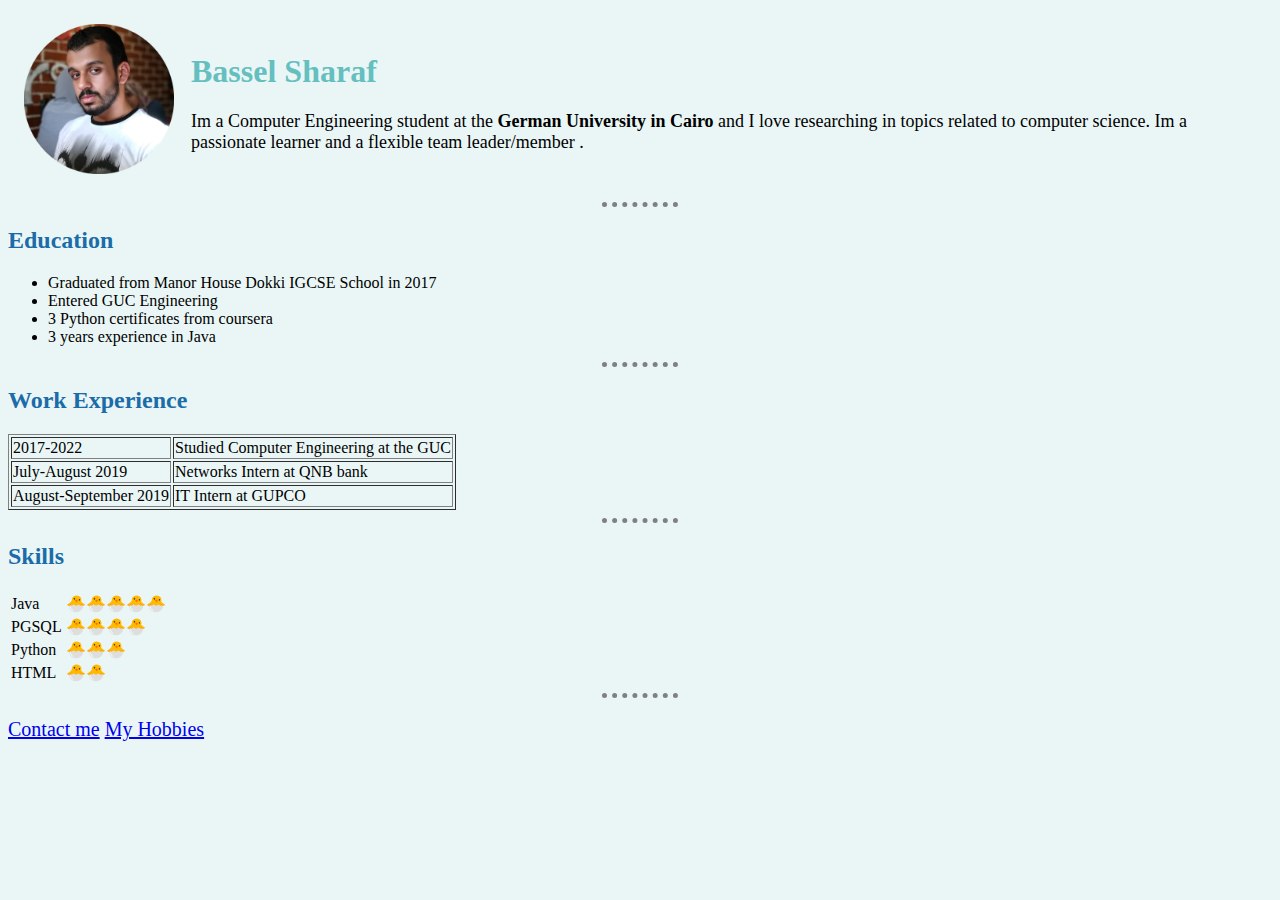
<file: index.html>
<!DOCTYPE html>
<html lang="en" dir="ltr">

<head>
  <meta charset="utf-8">
  <title>Bassel's Personal Site🐔</title>
  <!-- as soon as it sees the stylesheet link it will go fetch the css file-->

  <link rel="stylesheet" href="css/styles.css">

</head>

<body>
  <table cellspacing="15">


    <!--search engines see the alt attribute so it helps in the search -->
    <tr>
      <td> <img src="circle-cropped.png" height="150" width="150" alt="Picture of Bassel"></td>
      <td>
        <h1>Bassel Sharaf</h1>
        <!-- use <em></em> for italic and <strong></strong> for bold -->

        <p style=" font-size:18px">
          Im a Computer Engineering student at the <Strong>German University in Cairo</Strong>
          and I love researching in topics related to computer science.
          Im a passionate learner and a flexible team leader/member .
        </p>
      </td>
    </tr>


  </table>
  <hr />
  <h2>Education </h2>
  <ul>
    <li>Graduated from Manor House Dokki IGCSE School in 2017</li>
    <li>Entered GUC Engineering </li>
    <!--target=_blank makes the link open in a new tab-->
    <li> 3 Python certificates from coursera</li>
    <li>3 years experience in Java</li>
  </ul>
  <hr>
  <!--do not try to use html for styling-->
  <h2>Work Experience</h2>
  <table border="1">
    <thead>

    </thead>
    <tbody>
      <tr>
        <td>2017-2022</td>
        <td>Studied Computer Engineering at the GUC</td>
      </tr>
      <tr>
        <td>July-August 2019</td>
        <td>Networks Intern at QNB bank</td>
      </tr>
      <tr>
        <td>August-September 2019</td>
        <td>IT Intern at GUPCO</td>
      </tr>
    </tbody>
    <tfoot>

    </tfoot>

  </table>
  <hr>
  <table>
    <tr>
      <h2>Skills</h2>
    </tr>
    <tr>
      <td>Java</td>
      <td>🐣🐣🐣🐣🐣</td>
    </tr>
    <tr>
      <td>PGSQL</td>
      <td>🐣🐣🐣🐣</td>
    </tr>
    <tr>
      <td>Python</td>
      <td>🐣🐣🐣</td>
    </tr>
    <tr>
      <td>HTML</td>
      <td>🐣🐣</td>
    </tr>
  </table>
  <hr>
  <p style="font-size: 20px;"> <a href="contact.html">Contact me</a> <a href="hobbies.html">My Hobbies</a></p>
</body>

</html>
</file>
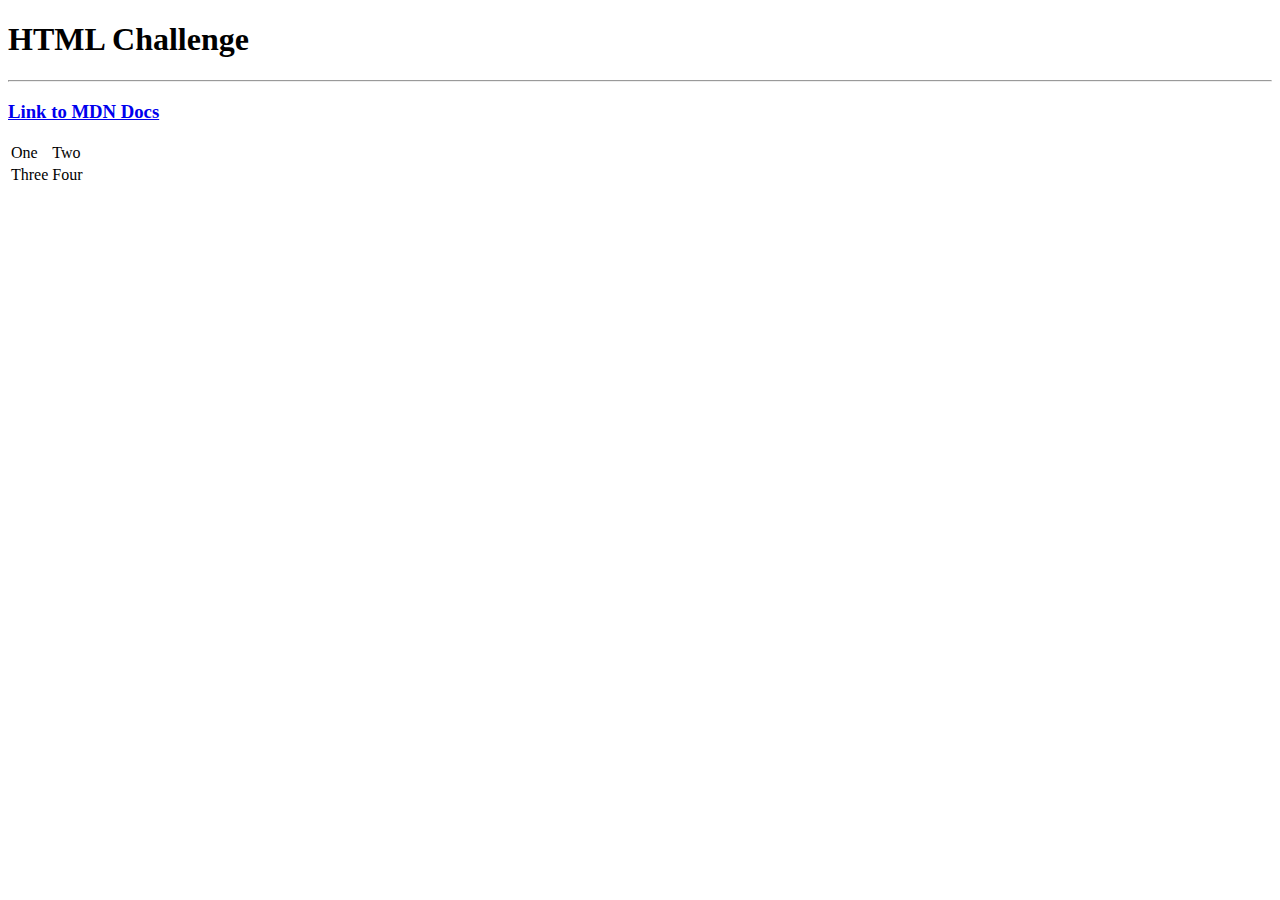
<file: challenge.html>
<!DOCTYPE html>
<html lang="en">
<head>
  <meta charset="UTF-8">
  <meta name="viewport" content="width=device-width, initial-scale=1.0">
  <meta http-equiv="X-UA-Compatible" content="ie=edge">
  <title>Document</title>
</head>
<body>
  <h1>HTML Challenge</h1>
  <hr>
  <a href="https://developer.mozilla.org/en-US/">
    <h3>Link to MDN Docs</h3>
  </a>
  <table>
    <tr>
      <td>One</td>
      <td>Two</td>
    </tr>
    <tr>
      <td>Three</td>
      <td>Four</td>
    </tr>
  </table>

</body>
</html>
</file>
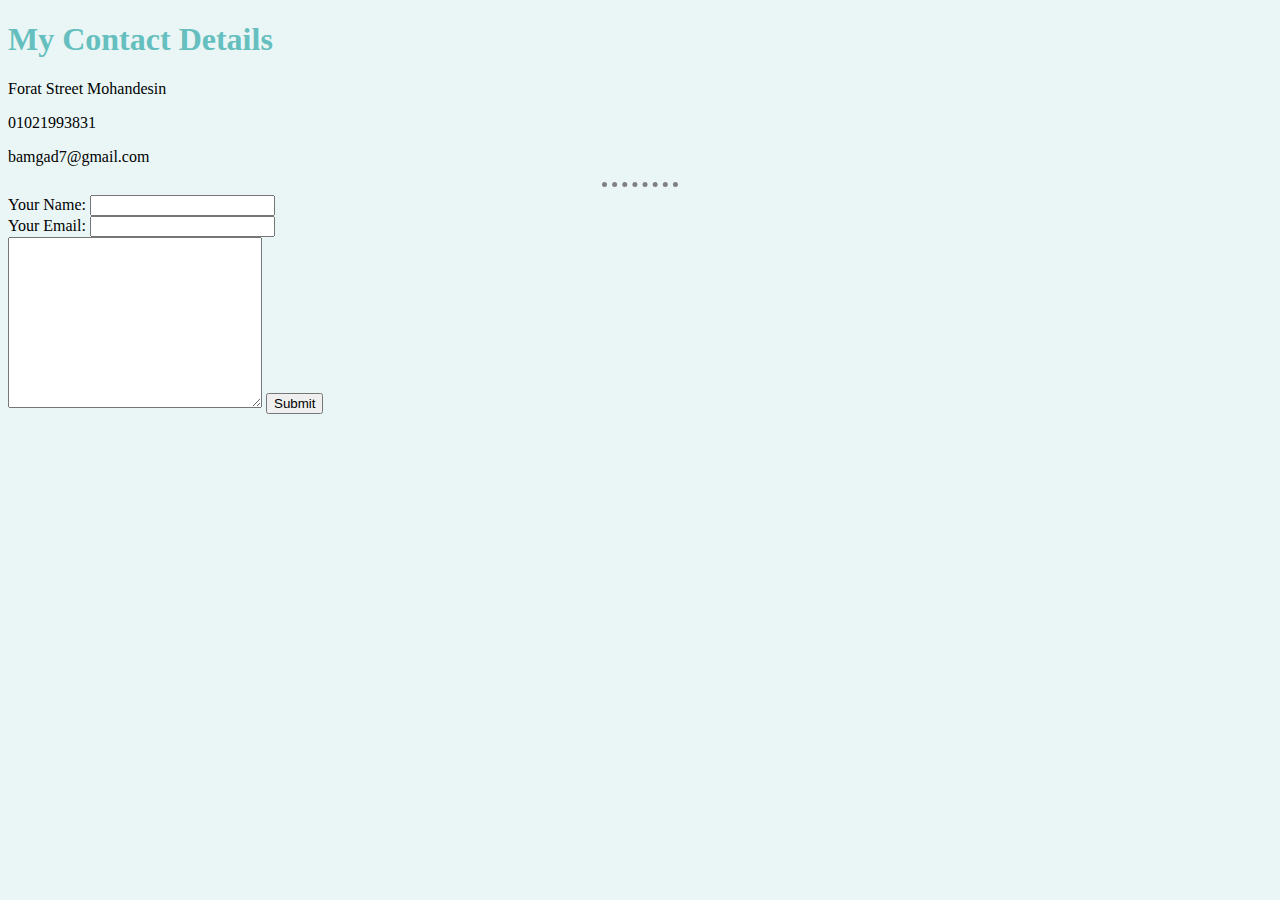
<file: contact.html>
<!DOCTYPE html>
<html lang="en">
<head>
  <meta charset="UTF-8">
  <meta name="viewport" content="width=device-width, initial-scale=1.0">
  <meta http-equiv="X-UA-Compatible" content="ie=edge">
  <title>Contact page</title>
  <link rel="stylesheet" href="css/styles.css">
</head>
<body >
  <h1>My Contact Details</h1>
  <p>
    Forat Street Mohandesin
  </p>
<p>01021993831</p>
<p>bamgad7@gmail.com</p>
<hr>
<form  action="mailto:bamgad7@gmail.com" method="post" enctype="text/plain">
<label for="">Your Name: </label>
<input type="text" name="Your name" value=""><br>
<label for="">Your Email: </label>
<input type="email" name="Your email" value=""><br>
<textarea name="your msg" rows="11" cols="29"></textarea>
<input type="submit" name="">

</form>

</body>
</html>
</file>
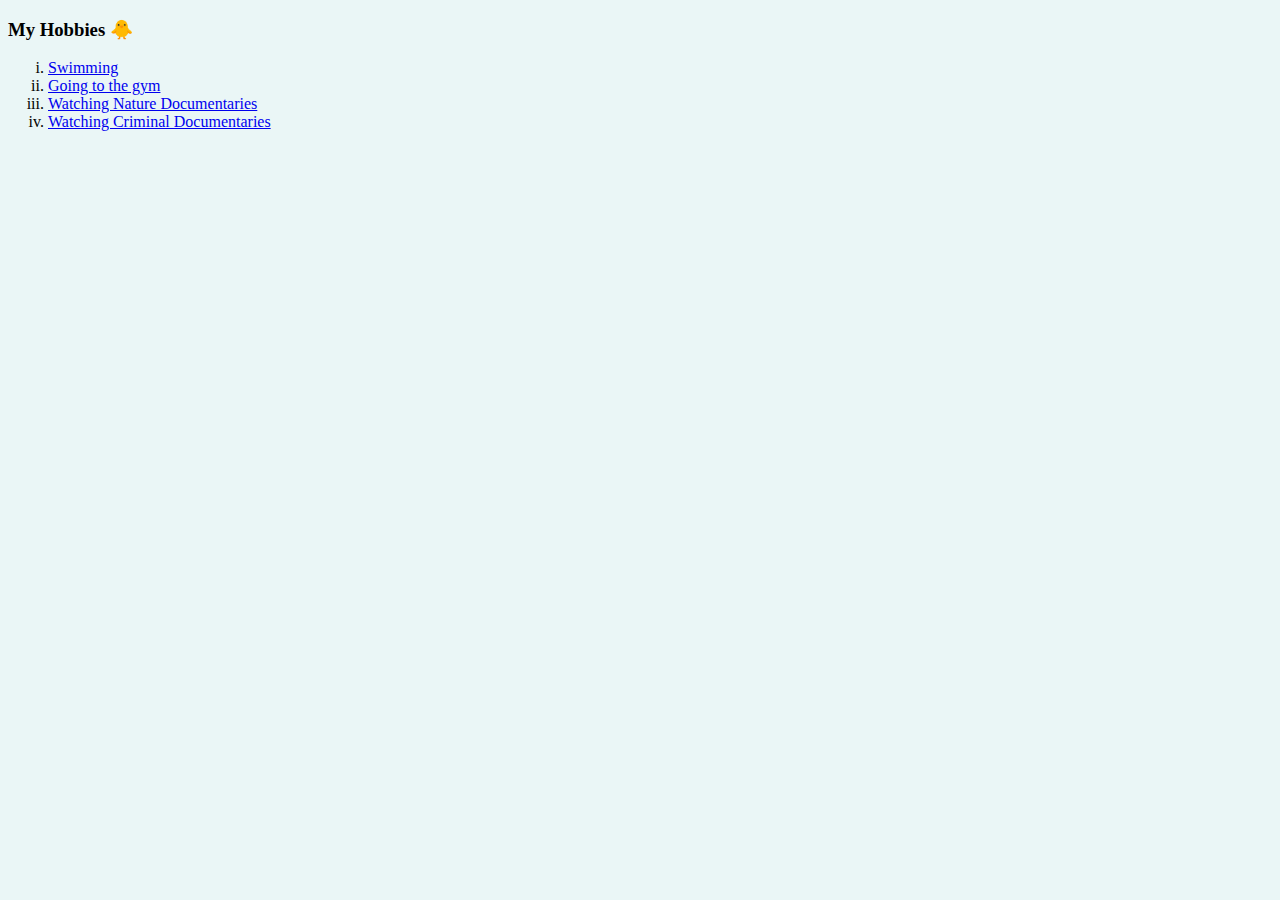
<file: hobbies.html>
<!DOCTYPE html>
<html lang="en">
<head>
  <meta charset="UTF-8">
  <meta name="viewport" content="width=device-width, initial-scale=1.0">
  <meta http-equiv="X-UA-Compatible" content="ie=edge">
  <title>Bassel's Hobbies 🐥</title>
  <link rel="stylesheet" href="css/styles.css">
</head>
<body>
  <h3>My Hobbies 🐥</h3>
  <ol type="i">
    <li ><a href="https://www.youtube.com/watch?v=UmIYanq5gH8" target="_blank">Swimming</a></li>
    <li><a href="https://www.youtube.com/watch?v=24fdcMw0Bj0" target="_blank">Going to the gym</a></li>
    <li><a href="https://www.youtube.com/playlist?list=PL7rb3uMaYmjHqT_JUcQYCBa4nEtfDKuSa" target="_blank">Watching Nature Documentaries</a></li>
    <li><a href="https://www.youtube.com/watch?v=9FqwhW0B3tY" target="_blank">Watching Criminal Documentaries</a></li>
  </ol>
</body>
</html>
</file>
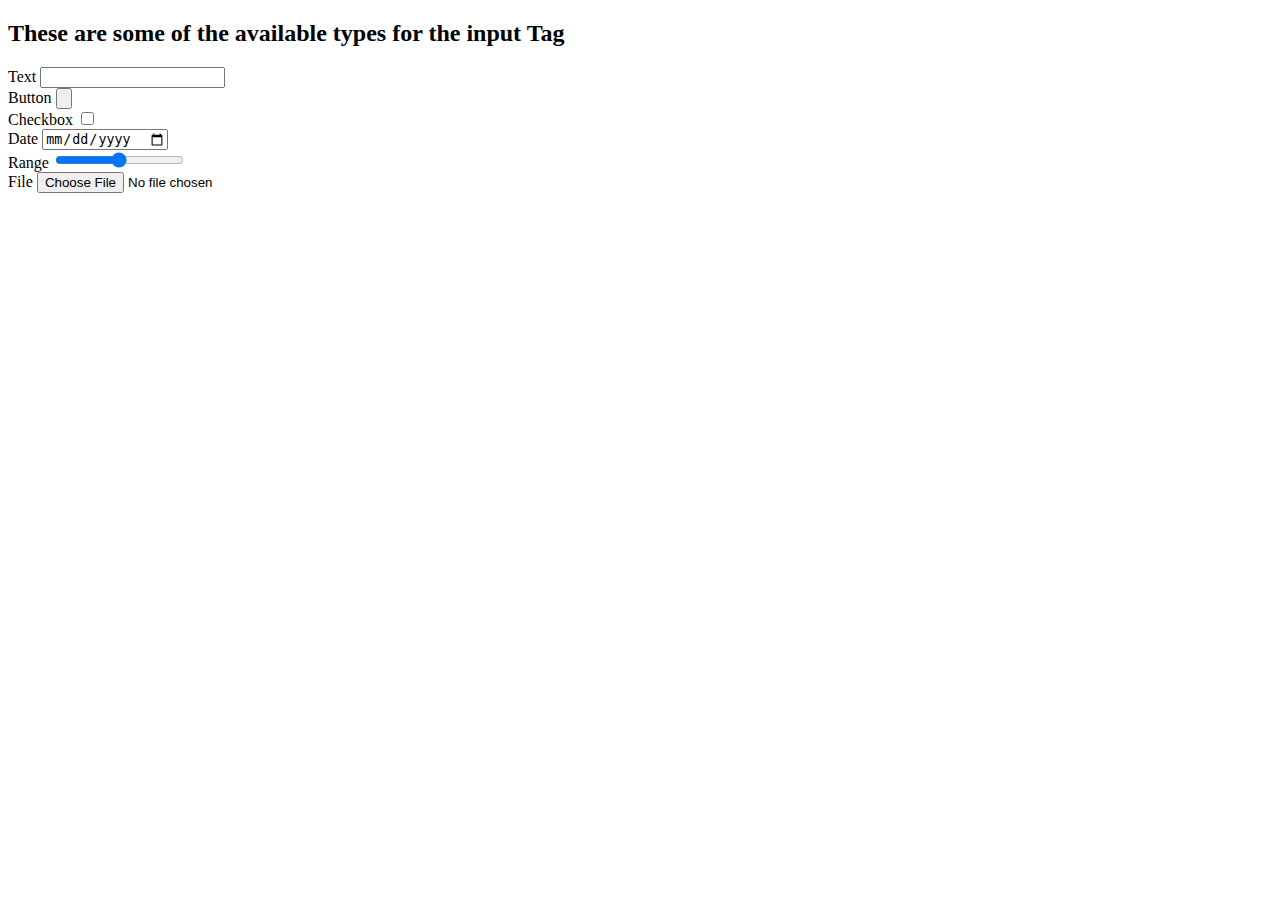
<file: inputs.html>
<!DOCTYPE html>
<html lang="en">

<head>
  <meta charset="UTF-8">
  <meta name="viewport" content="width=device-width, initial-scale=1.0">
  <meta http-equiv="X-UA-Compatible" content="ie=edge">
  <title>Document</title>
</head>

<body>
  <form class="" action="index.html" method="post">
    <h2>These are some of the available types for the input Tag</h2>
    <label for="">Text</label>
    <input type="text" name="" value=""> <br>
    <label for="">Button</label>
    <input type="button" name="" value=""><br>
    <label for="">Checkbox</label>
    <input type="checkbox" name="" value=""><br>
    <label for="">Date</label>
    <input type="date" name="" value=""><br>
    <label for="">Range</label>
    <input type="Range" name="" value=""><br>
    <label for="">File</label>
    <input type="File" name="" value=""><br>
  </form>
</body>

</html>
</file>
<file: css/styles.css>
body{
    background-color: #EAF6F6;


  }
  hr{

    border-style: none;
    border-top-style: dotted;
    border-color: grey;
    border-width: 5px;
    width: 6%

  }
  h1{
  
    color: #66BFBF;
  }

  h2{

    color: #1b6ca8;

  }
</file>
